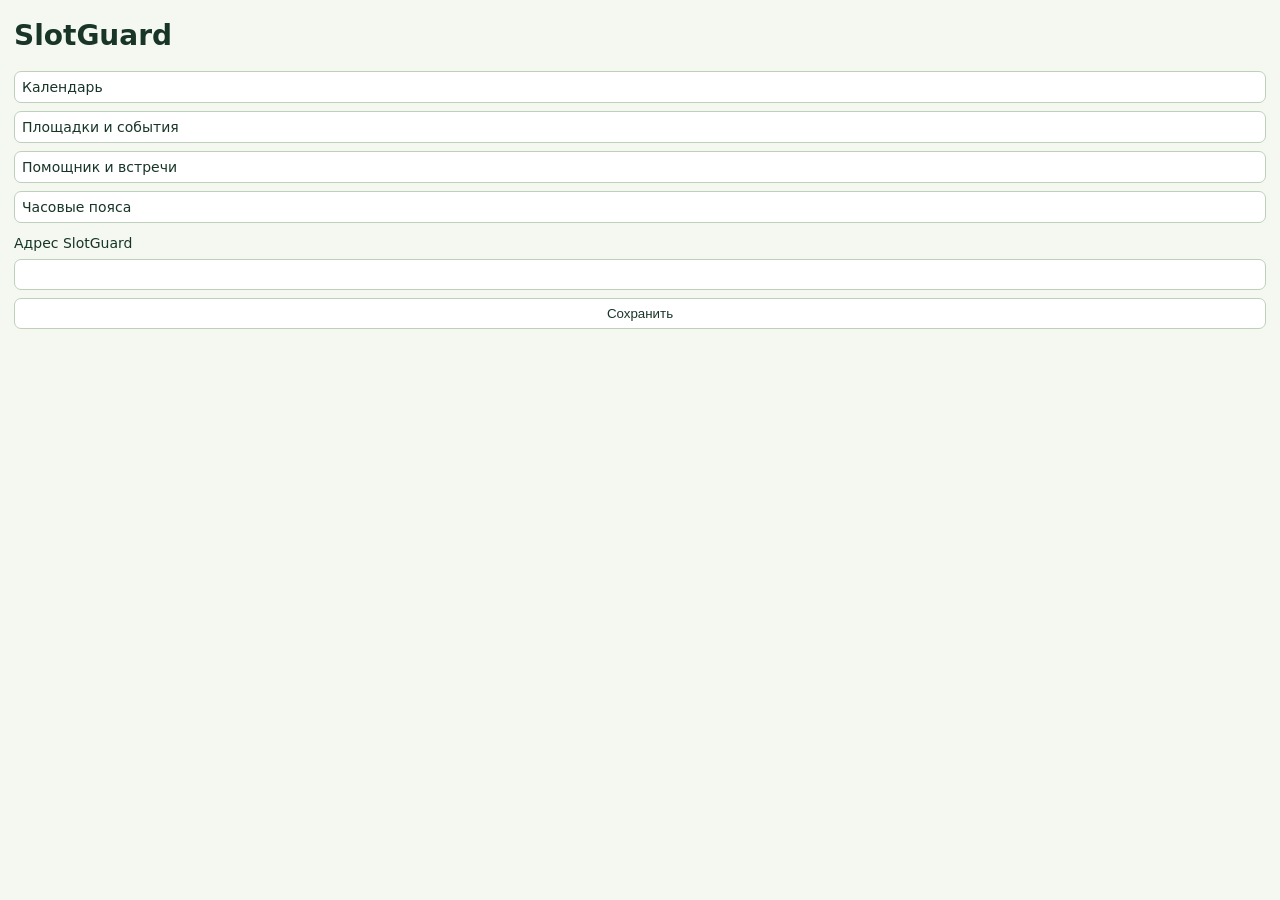
<file: clients/browser-extension/popup.html>
<!doctype html>
<html lang="ru">
<meta charset="utf-8"><title>SlotGuard</title>
<style>
  body{font:14px system-ui,sans-serif;min-width:240px;margin:14px;color:#183528;background:#f4f8f1}
  form,nav,label{display:grid;gap:8px} input,button,a{padding:7px;border:1px solid #bdd0ba;border-radius:7px;color:inherit;background:white}
  nav{margin-bottom:12px} a{text-decoration:none} p{min-height:1.2em}
</style>
<h1>SlotGuard</h1>
<nav><a data-path="/#calendar" target="_blank" rel="noopener">Календарь</a>
  <a data-path="/discover" target="_blank" rel="noopener">Площадки и события</a>
  <a data-path="/#p3" target="_blank" rel="noopener">Помощник и встречи</a>
  <a data-path="/time-tools.html" target="_blank" rel="noopener">Часовые пояса</a></nav>
<form id="settings"><label>Адрес SlotGuard<input name="address" type="url" required></label><button type="submit">Сохранить</button></form>
<p id="status" role="status"></p><script src="popup.js"></script>
</file>
